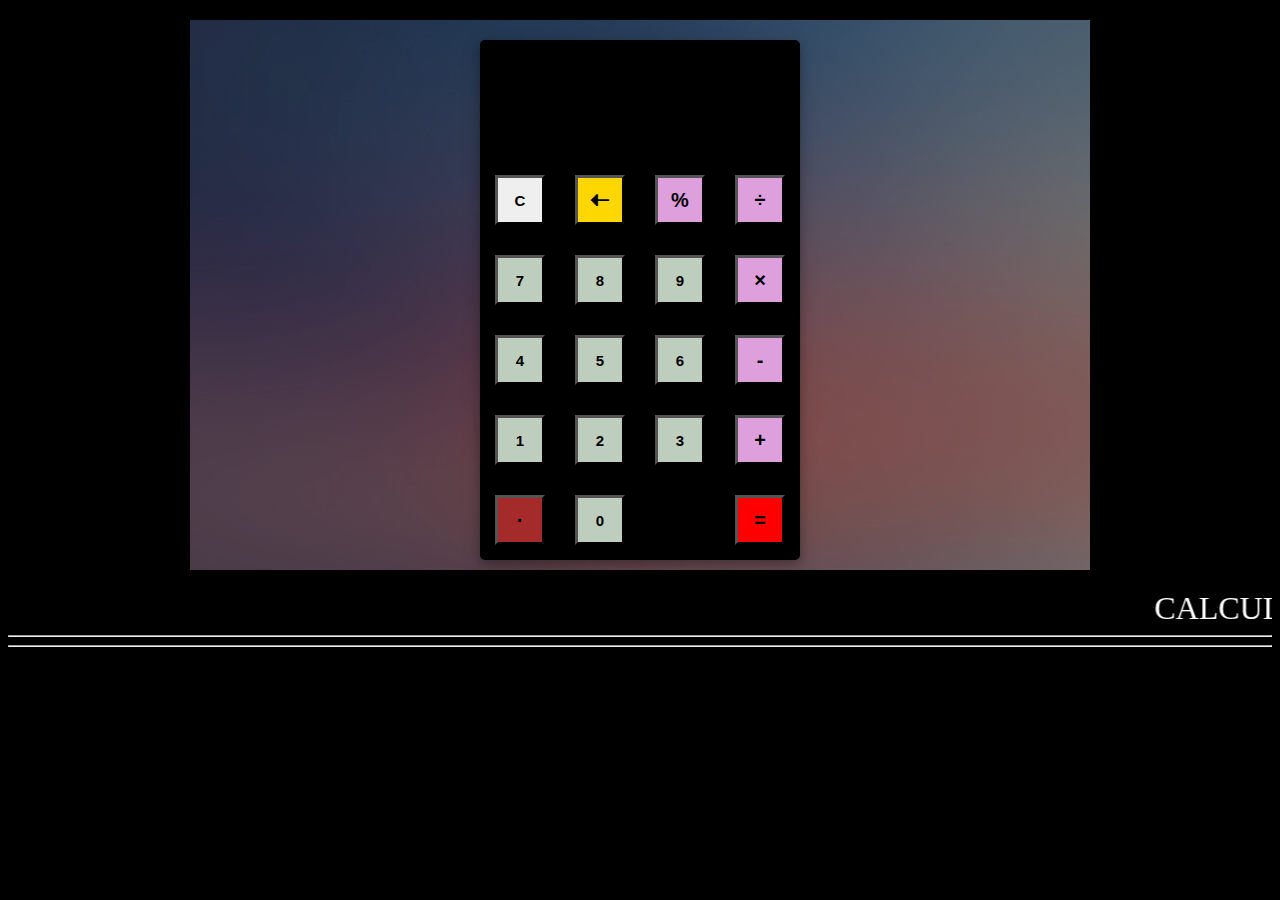
<file: Calculator/index.html>
<html>
	<head>
		<link rel="stylesheet" type="text/css" href="style.css">
		<link href="https://fonts.googleapis.com/css?family=Open+Sans:600,700" rel="stylesheet">
		<title>Calculator</title>
	</head>
	<body>
		<div id="container">
			<div id="calculator">
				<div id="result">
					<div id="history">
						<p id="history-value"></p>
					</div>
					<div id="output">
						<p id="output-value"></p>
					</div>
				</div>
				<div id="keyboard">
					<button class="operator" id="clear">C</button>
					<button class="operator" id="backspace">🠠</button>
					<button class="operator" id="%">%</button>
					<button class="operator" id="/">&#247;</button>
					<button class="number" id="7">7</button>
					<button class="number" id="8">8</button>
					<button class="number" id="9">9</button>
					<button class="operator" id="*">&times;</button>
					<button class="number" id="4">4</button>
					<button class="number" id="5">5</button>
					<button class="number" id="6">6</button>
					<button class="operator" id="-">-</button>
					<button class="number" id="1">1</button>
					<button class="number" id="2">2</button>
					<button class="number" id="3">3</button>
					<button class="operator" id="+">+</button>
					<button class="operator" id=".">&middot</button>
					<button class="number" id="0">0</button>
					<button class="empty" id="empty"></button>
					<button class="operator" id="=">=</button>
				</div>
			</div>
		</div>
		<script src="script.js"></script>
		<marquee scrollamount="15" bgcolor="black"><font face="times new roman" size="6" color="white">CALCULATOR</font></marquee><hr><hr>
	</body>
</html>
</file>
<file: Calculator/style.css>
body{
	font-family: Gotham Rounded, sans-serif;
	background-color: rgb(0, 0, 0);
}
#container{
	width: 900px;
	height: 550px;
	background-image: linear-gradient(rgba(0,0,0,0.3),rgba(0,0,0,0.3)), url(bgImg.jpg);
	margin: 20px auto;	
}
#calculator{
	width: 320px;
	height: 520px;
	background-color: #000000;
	margin: 0 auto;
	top: 20px;
	position: relative;
	border-radius: 5px;
	box-shadow: 0 4px 8px 0 rgba(0, 0, 0, 0.2), 0 6px 20px 0 rgba(0, 0, 0, 0.19);
}
#result{
	height: 120px;
}
#history{
	text-align: right;
	height: 20px;
	margin: 0 20px;
	padding-top: 20px;
	font-size: 15px;
	color: #919191;
}
#output{
	text-align: right;
	height: 60px;
	margin: 10px 20px;
	font-size: 30px;
    color: aliceblue;
}
#keyboard{
	height: 400px;
}
.operator, .number{
	width: 50px;
	height: 50px;
	margin: 15px;
	float: left;
	border-width: 3;
	font-weight: bold;
	font-size: 15px;
}
.empty{
	background-color: #000000;
    width: 50px;
	height: 50px;
	margin: 15px;
	float: left;
	border-width: 0;
	font-weight: bold;
	font-size: 15px;
}
.number{
    background-color: #bdcebe;
}
.number, .operator{
	cursor: pointer;
}
.operator:active, .number:active{
	font-size: 13px;
}
.operator:focus, .number:focus, .empty:focus{
	outline: 0;
}
button:nth-child(2){
	font-size: 20px;
	background-color: gold
}
button:nth-child(3){
	font-size: 20px;
	background-color: plum
}
button:nth-child(4){
	font-size: 20px;
	background-color: plum
}
button:nth-child(8){
	font-size: 20px;
	background-color: plum
}
button:nth-child(12){
	font-size: 20px;
	background-color: plum
}
button:nth-child(16){
	font-size: 20px;
	background-color: plum
}
button:nth-child(17){
	font-size: 20px;
	background-color: brown
}
button:nth-child(20){
	font-size: 20px;
	background-color: red
}
</file>
